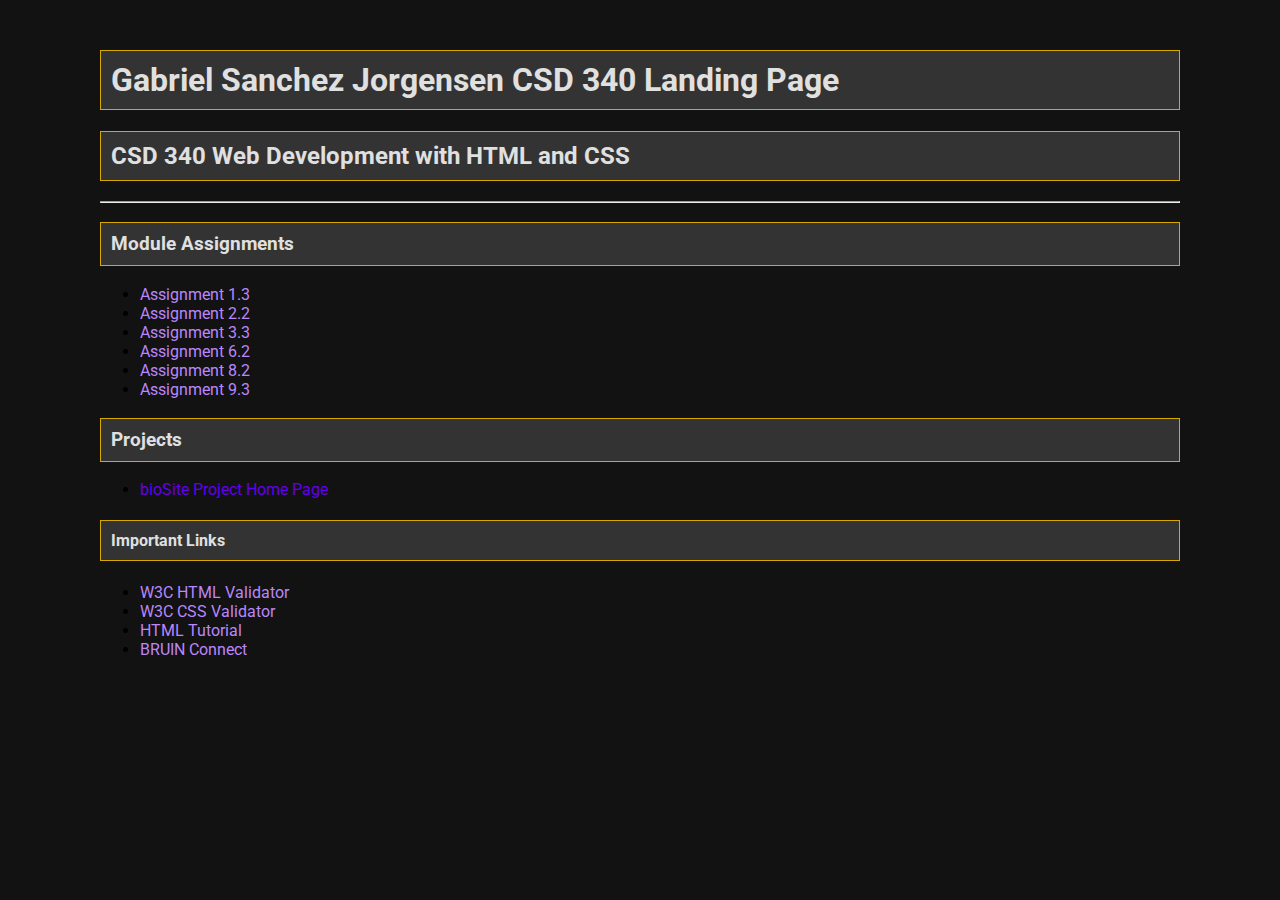
<file: index.html>
<!DOCTYPE html>
<html lang="en">

<head>
    <meta charset="UTF-8">
    <meta name="viewport" content="width=device-width, initial-scale=1.0">
    <title>Gabriel Sanchez Jorgensen CSD 340 Landing page</title>
    <link href="https://fonts.googleapis.com/css?family=Roboto:400,700&display=swap" rel="stylesheet">
    <link rel="stylesheet" href="site.css">
</head>

<body>
    <div id="container">
        <h1>Gabriel Sanchez Jorgensen CSD 340 Landing Page</h1>
        <h2>CSD 340 Web Development with HTML and CSS</h2>
        <hr>
        <h3>Module Assignments</h3>
        <ul>
            <li><a href="Module-1/SanchezJorgensenMod1_3.html">Assignment
                    1.3</a></li>
            <li><a href="Module-2/SanchezJorgensenMod2-2.html">Assignment
                    2.2</a></li>
            <li><a href="Module-3/SanchezJorgensenMod3_3">Assignment 3.3</a></li>
            <li><a href="Module-6/SanchezJorgensen_Mod6_2.html">Assignment 6.2</a></li>
            <li><a href="Module-8/SanchezJorgensenMod8_2.html">Assignment 8.2</a></li>
            <li><a href="Module-9/SanchezJorgensenMod9_3.html">Assignment 9.3</a></li>
        </ul>
        <h3>Projects</h3>
        <ul>
            <li><a href="">bioSite Project Home Page</a></li>
        </ul>
        <h4>Important Links</h4>
        <ul>
            <li><a href="https://validator.w3.org/">W3C HTML Validator</a></li>
            <li><a href="http://jigsaw.w3.org/css-validator/">W3C CSS Validator</a></li>
            <li><a href="https://www.w3schools.com/html/">HTML Tutorial</a></li>
            <li><a href="https://bruinconnect.bellevue.edu/">BRUIN Connect</a></li>

        </ul>
    </div>

</body>

</html>
</file>
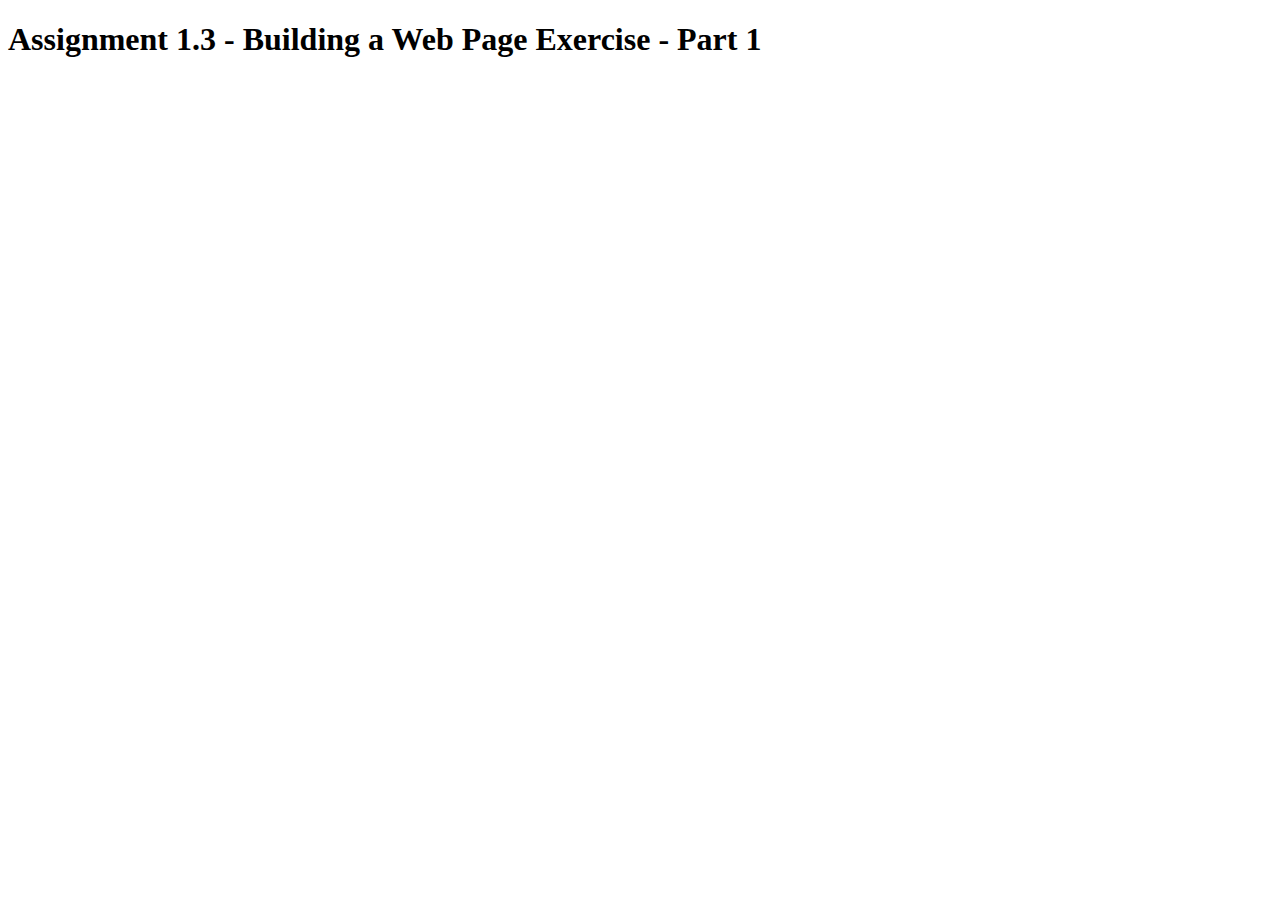
<file: Module-1/SanchezJorgensenMod1_3.html>
<!-- Prof. Sue Sampson : Assignment 1.3 -->
<!DOCTYPE html>
<html lang="en">

<head>
    <title>CSD 340 Web Development with HTML and CSS</title>
</head>

<body>
    <h1>Assignment 1.3 - Building a Web Page Exercise - Part 1</h1>
</body>

</html>
</file>
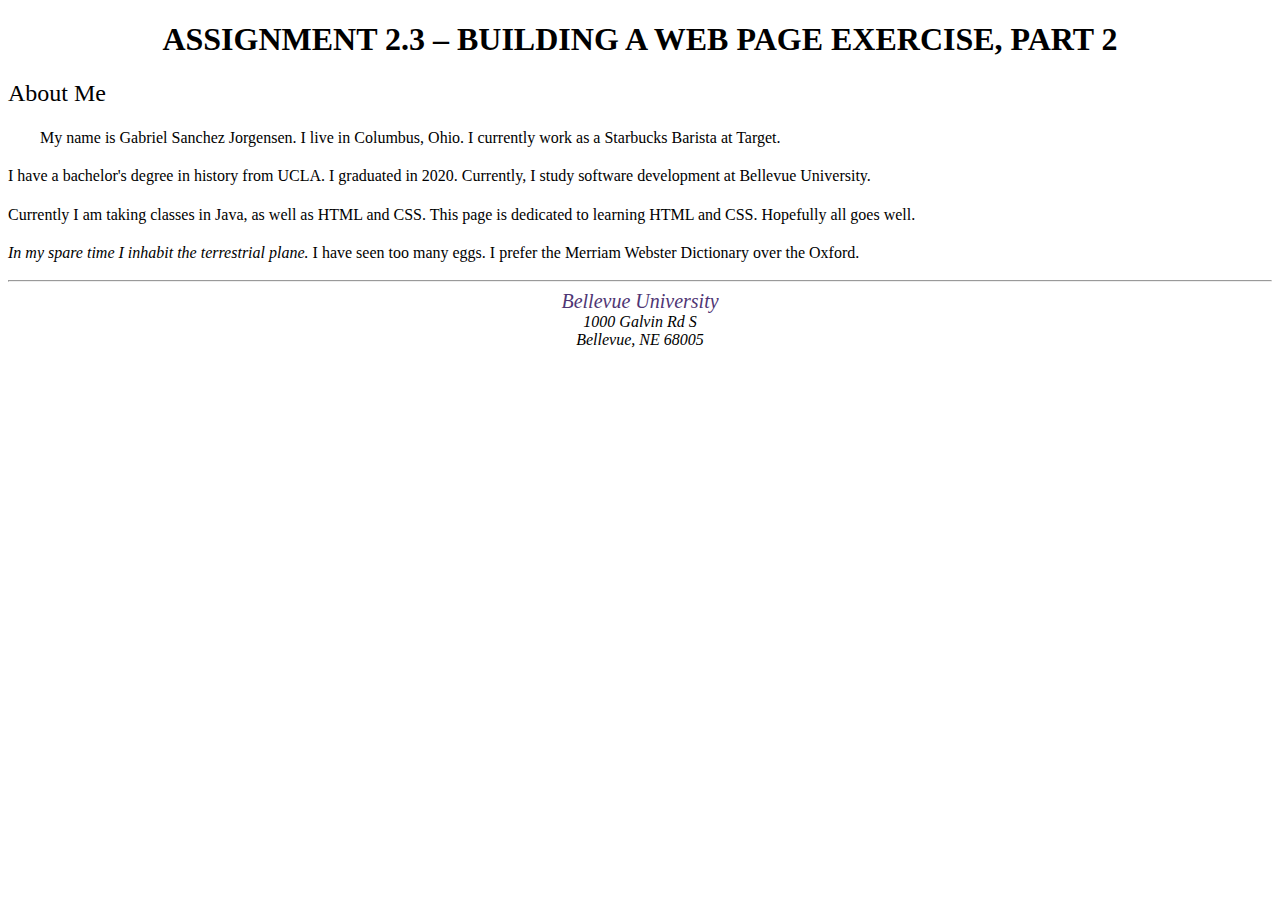
<file: Module-2/SanchezJorgensenMod2-2.html>
<!DOCTYPE html>
<!-- Gabriel Sanchez Jorgensen
3/24/2024
Assignment Module 2.2-->
<html lang="en">

<head>
    <meta charset="UTF-8">
    <meta name="viewport" content="width=device-width, initial-scale=1.0">
    <meta name="description" content="assignment module 1.1 for csd-340">
    <meta name="keywords" content="html, css">
    <meta name="author" content="Gabriel Sanchez Jorgensen">

    <link rel="stylesheet" type="text/css" href="SanchezJorgensenMod2-2.css">
    <title>CSD 340 Development with HTML and CSS</title>
</head>

<body>
    <div id=”container”>
        <h1>Assignment 2.3 – Building a Web Page Exercise, Part 2</h1>
        <h2>About Me</h2>
        <p class="intro">My name is Gabriel Sanchez Jorgensen. I live in Columbus, Ohio.
            I currently work as a Starbucks Barista at Target.
        </p>
        <p>I have a bachelor's degree in history from UCLA. I graduated in 2020.
            Currently, I study software development at Bellevue University.
        </p>
        <p>Currently I am taking classes in Java, as well as HTML and CSS. This page
            is dedicated to learning HTML and CSS. Hopefully all goes well.
        </p>
        <p><span class="sentence">In my spare time I inhabit the terrestrial plane.</span> I have seen
            too many eggs. I prefer the Merriam Webster Dictionary over the Oxford. </p>
        <hr>
        <address>
            <a
                href=https://degrees.bellevue.edu/?utm_source=google&utm_medium=cpc&utm_campaign=20388528939&utm_content=153304566916&utm_term=bellevue%20university&gad_source=1&gclid=CjwKCAjwnv-vBhBdEiwABCYQA0qV3SmU9mHXXXNyzo6R1XR6wJD-kIjAAfh7OfqqA_2GxtLK_PBb7RoCu1MQAvD_BwE>Bellevue
                University</a> <br>
            1000 Galvin Rd S<br>
            Bellevue, NE 68005
        </address>
    </div>
</body>

</html>
</file>
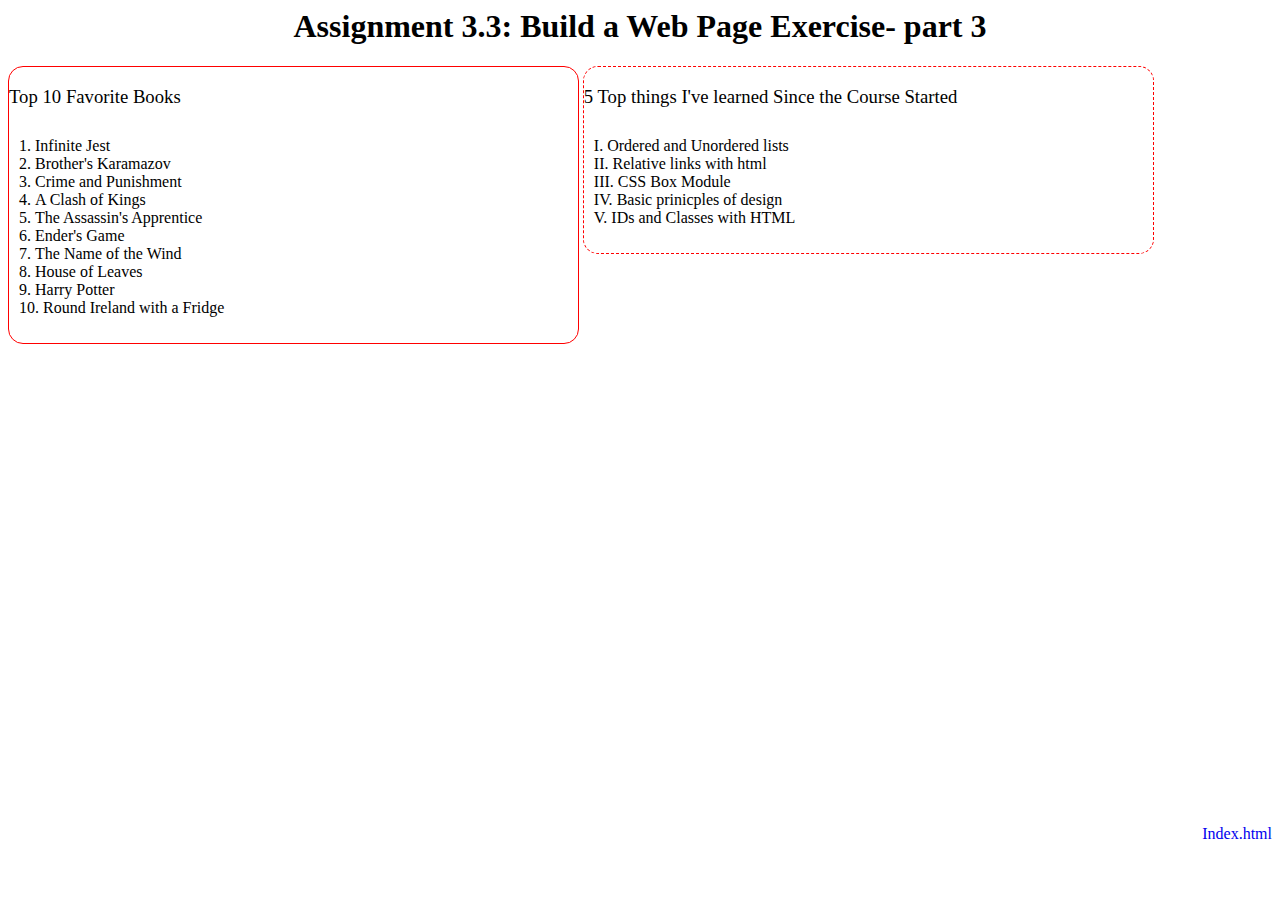
<file: Module-3/SanchezJorgensenMod3_3.html>
<html>
<!DOCTYPE html>
<html lang="en">
<!--
The h1 title must be centered on the page 
The side-by-side divs must have a width of 45% 
Set the width of the last div to 100%
Give the last div a margin-top of 60%
Set the weight of the h3 tags to 500
Set the weight of the lists to 300
Apply a 1px solid red border with a 15px border-radius to the ordered list and its' title.

Give the ordered list a padding of 10px (the numbers will need to be inside the border; 
research list-style and list-style-position)

Apply 1 px dashed red border with a 15px border-radius to the unordered list and its' title. 

Give the unordered list a padding of 10px and change the bullet points to upper-roman 
(research list-style and list-style-position)

Add :hover to the links and show the underlines when a cursor hovers over the links
Give the bottom div a css value of float right and a margin-bottom of 20px
-->

<head>
    <meta charset="UTF-8">
    <meta name="viewport" content="width=device-width, initial-scale=1.0">
    <link rel="stylesheet" type=text/css href="SanchezJorgensen_Mod3_3.css">
    <title>CSD 340 Web Development with HTML and CSS</title>
</head>

<body>

    <div id="container">
        <h1> Assignment 3.3: Build a Web Page Exercise- part 3</h1>
        <div class="side_by_side" id="ordered_list">
            <h3>Top 10 Favorite Books</h3>
            <ol>
                <li>Infinite Jest</li>
                <li>Brother's Karamazov</li>
                <li>Crime and Punishment</li>
                <li>A Clash of Kings</li>
                <li>The Assassin's Apprentice</li>
                <li>Ender's Game</li>
                <li>The Name of the Wind</li>
                <li>House of Leaves</li>
                <li>Harry Potter</li>
                <li>Round Ireland with a Fridge</li>
            </ol>
        </div>
        <div class="side_by_side" id="unordered_list">
            <h3>5 Top things I've learned Since the Course Started</h3>
            <ul>
                <li>Ordered and Unordered lists</li>
                <li>Relative links with html</li>
                <li>CSS Box Module</li>
                <li>Basic prinicples of design</li>
                <li>IDs and Classes with HTML</li>
            </ul>
        </div>
        <div id="last"> <a href="../index.html">Index.html</a></div>
    </div>
</body>

</html>
</file>
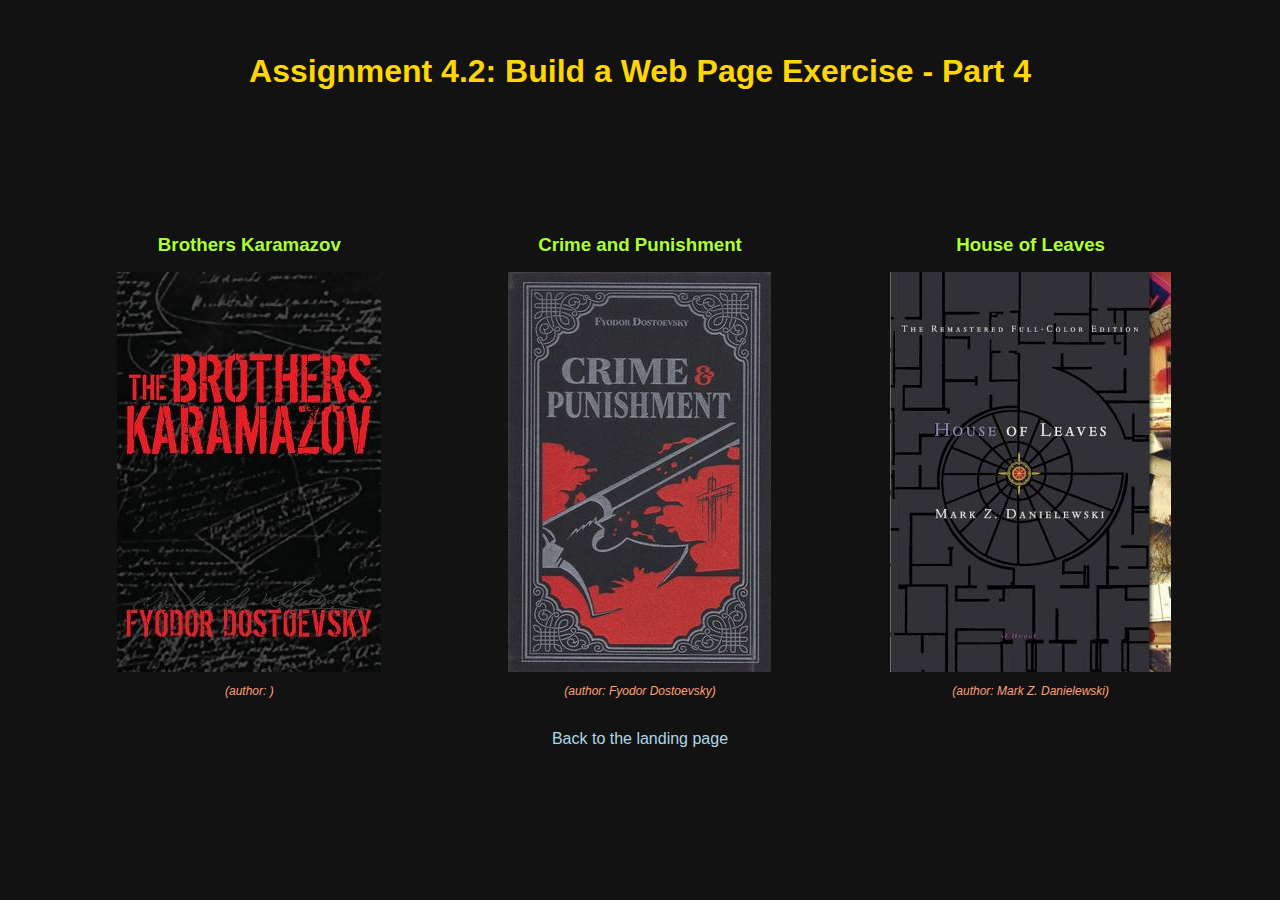
<file: Module-4/SanchezJorgensenMod4_2.html>
<!--
    Gabriel Sanchez Jorgensen
    4/6/2024
    Assignment Module 4.2
-->
<!DOCTYPE html>
<html lang="en">

<head>
    <meta charset="UTF-8">
    <meta name="viewport" content="width=device-width, initial-scale=1.0">
    <title>CSD 340 Web Development with HTML and CSS</title>
    <link rel="stylesheet" href="SanchezJorgensenMod4_2.css">
</head>

<body>
    <div id="container">
        <h1>Assignment 4.2: Build a Web Page Exercise - Part 4</h1>
        <div id="image-gallery">
            <div>
                <h3>Brothers Karamazov</h3>
                <figure>
                    <img src="BrothersKaramazov.jpg" alt="Brothers Karamazov">
                    <figcaption>(author: <Fyodor Dostoevsky>)</figcaption>
                </figure>
            </div>
            <div>
                <h3>Crime and Punishment</h3>
                <figure>
                    <img src="CrimAndPunishment.jpg" alt="Crime and Punishment">
                    <figcaption>(author: Fyodor Dostoevsky)</figcaption>
                </figure>
            </div>
            <div>
                <h3>House of Leaves</h3>
                <figure>
                    <img src="HouseOfLeaves.jpg" alt="Book Cover 3">
                    <figcaption>(author: Mark Z. Danielewski)</figcaption>
                </figure>
            </div>
        </div>
        <a href="../index.html">Back to the landing page</a>
    </div>
</body>

</html>
</file>
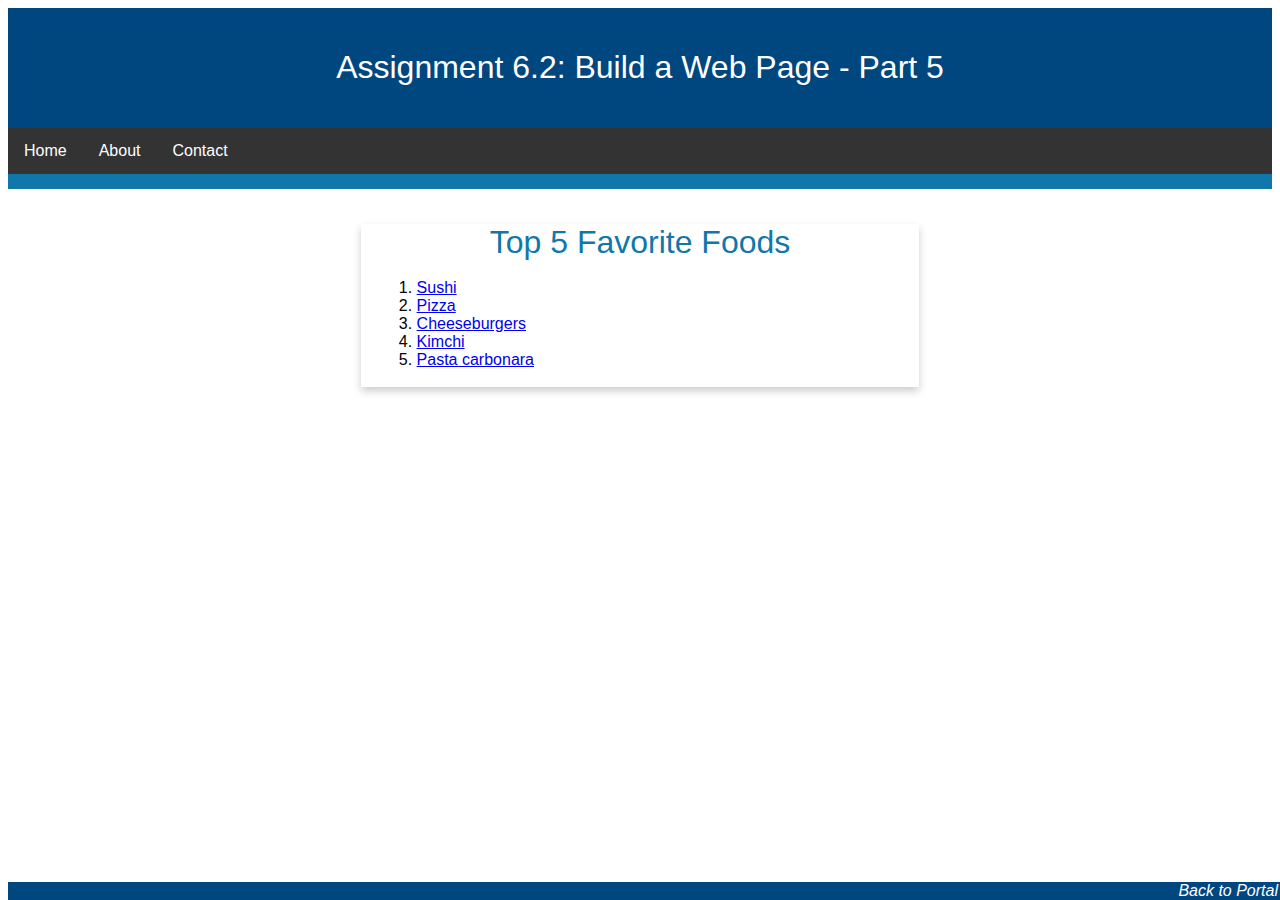
<file: Module-6/SanchezJorgensen_Mod6_2.html>
<!--
    Gabriel Sanchez Jorgensen
    Assignment Module 6.2
    4/14/2024
    https://gabrielsj96.github.io/csd-340/
-->
<!DOCTYPE html>
<html lang="en">

<head>
    <meta charset="UTF-8">
    <meta name="viewport" content="width=device-width, initial-scale=1.0">
    <title>CSD 340 Web Development with HTML and CSS</title>
    <link rel="stylesheet" href="SanchezJorgensen_Mod6_2.css">
</head>

<body>
    <header>
        <h1>Assignment 6.2: Build a Web Page - Part 5</h1>
    </header>
    <div id="navbar">
        <a href="#">Home</a>
        <a href="#">About</a>
        <a href="#">Contact</a>
    </div>
    <div id="container">
        <div class="card">
            <div class="card-title">Top 5 Favorite Foods</div>
            <div class="card-content">
                <ol>
                    <li><a href="https://gimmesomeoven.com/how-to-make-sushi-at-home/" target="_blank">Sushi</a></li>
                    <li><a href="https://www.indianhealthyrecipes.com/pizza-recipe-make-pizza/"
                            target="_blank">Pizza</a></li>
                    <li><a href="https://www.recipetineats.com/cheeseburger-recipe/" target="_blank">Cheeseburgers</a>
                    </li>
                    <li><a href="https://www.maangchi.com/recipe/tongbaechu-kimchi" target="_blank">Kimchi</a></li>
                    <li><a href="https://www.cookingclassy.com/pasta-carbonara/" target="_blank">Pasta carbonara</a>
                    </li>
                </ol>
            </div>
        </div>
    </div>
    <footer>
        <a href="../index.html">Back to Portal</a>
    </footer>

</body>

</html>
</file>
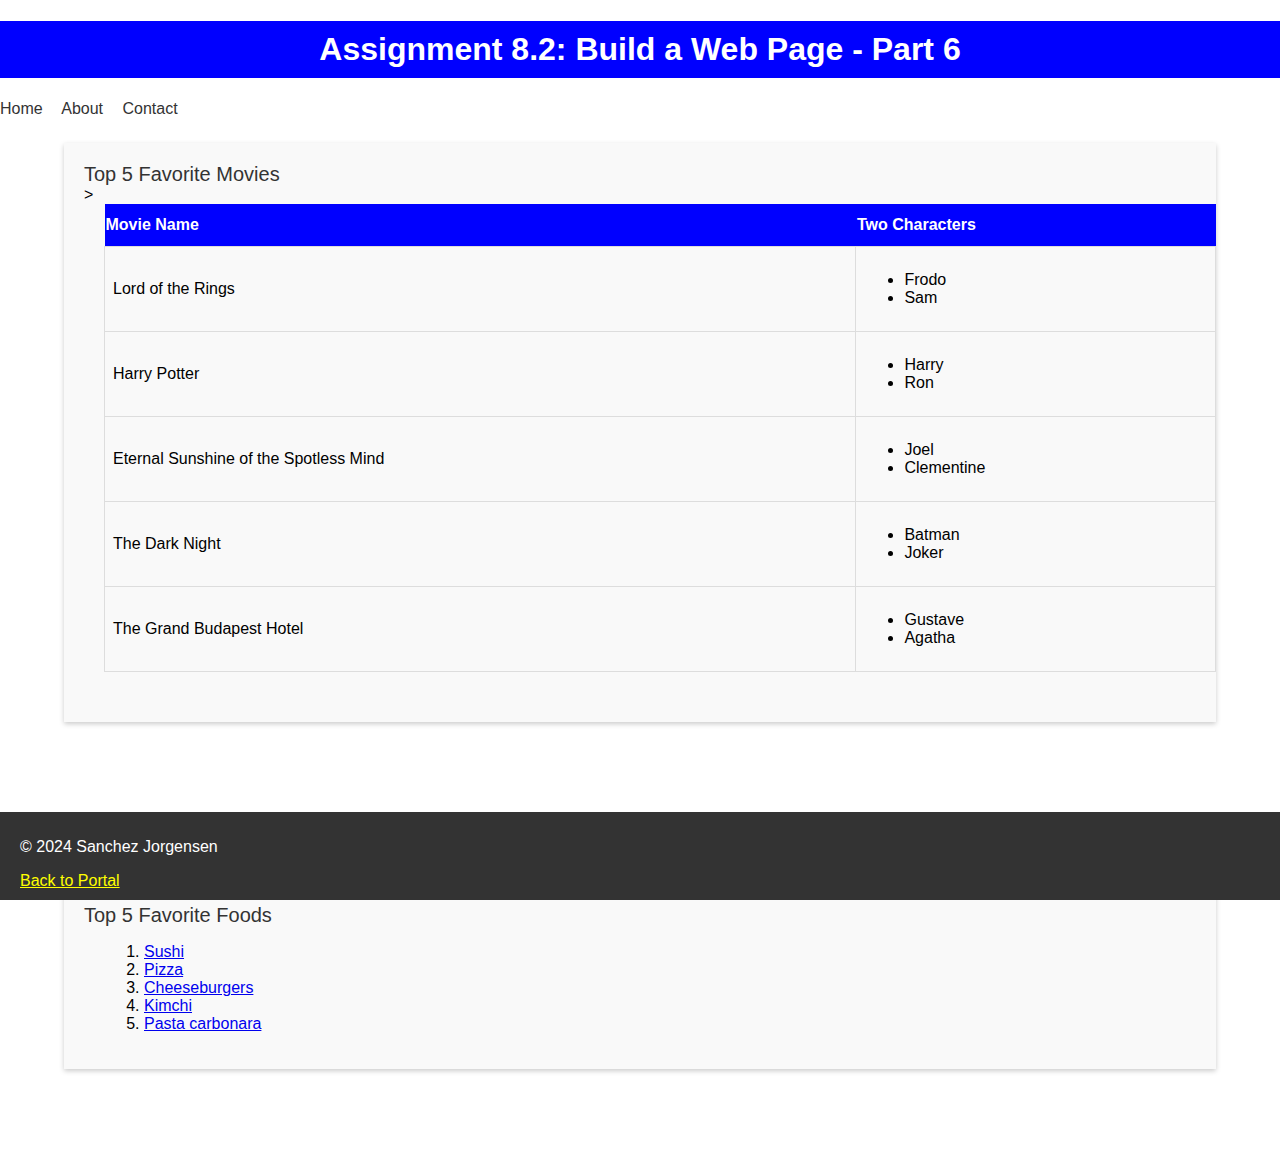
<file: Module-8/SanchezJorgensenMod8_2.html>
<!--
    Gabriel Sanchez Jorgensen
    Assignment Module 8.2
    4/18/2024
    https://gabrielsj96.github.io/csd-340/
-->
<!DOCTYPE html>
<html lang="en">

<head>
    <meta charset="UTF-8">
    <meta name="viewport" content="width=device-width, initial-scale=1.0">
    <title>CSD 340 Web Development with HTML and CSS</title>
    <link rel="stylesheet" href="SanchezJorgensenMod8_2.css">
</head>

<body>
    <header>
        <h1>Assignment 8.2: Build a Web Page - Part 6</h1>
    </header>
    <div id="navbar">
        <a href="#">Home</a>
        <a href="#">About</a>
        <a href="#">Contact</a>
    </div>
    <div id="container">
        <div class="card">
            <div class="card-title">Top 5 Favorite Movies</div>
            <div class="card-content">
                <table id="movies">
                    <tr>
                        <th>Movie Name</th>
                        <th>Two Characters</th>
                    </tr>
                    <tr>
                        <td>Lord of the Rings</td>
                        <td>
                            <ul>
                                <li>Frodo</li>
                                <li>Sam</li>
                            </ul>
                        </td>
                    </tr>
                    <tr>
                        <td>Harry Potter</td>
                        <td>
                            <ul>
                                <li>Harry</li>
                                <li>Ron</li>
                            </ul>
                        </td>
                    </tr>
                    <tr>
                        <td>Eternal Sunshine of the Spotless Mind</td>
                        <td>
                            <ul>
                                <li>Joel</li>
                                <li>Clementine</li>
                            </ul>
                        </td>
                    </tr>
                    <tr>
                        <td>The Dark Night</td>
                        <td>
                            <ul>
                                <li>Batman</li>
                                <li>Joker</li>
                            </ul>
                        </td>
                    </tr>
                    <tr>
                        <td>The Grand Budapest Hotel</td>
                        <td>
                            <ul>
                                <li>Gustave</li>
                                <li>Agatha</li>
                            </ul>
                        </td>
                    </tr>>
                </table>
            </div>
        </div>
        <br><br>

        <div class="card">
            <div class="card-title">Top 5 Favorite Foods</div>
            <div class="card-content">
                <ol>
                    <li><a href="https://gimmesomeoven.com/how-to-make-sushi-at-home/" target="_blank">Sushi</a></li>
                    <li><a href="https://www.indianhealthyrecipes.com/pizza-recipe-make-pizza/"
                            target="_blank">Pizza</a></li>
                    <li><a href="https://www.recipetineats.com/cheeseburger-recipe/" target="_blank">Cheeseburgers</a>
                    </li>
                    <li><a href="https://www.maangchi.com/recipe/tongbaechu-kimchi" target="_blank">Kimchi</a></li>
                    <li><a href="https://www.cookingclassy.com/pasta-carbonara/" target="_blank">Pasta carbonara</a>
                    </li>
                </ol>
            </div>
        </div>
    </div>
    <footer>
        <p>&copy; 2024 Sanchez Jorgensen</p>
        <a id=footerlink href="../index.html">Back to Portal</a>
    </footer>
</body>

</html>
</file>
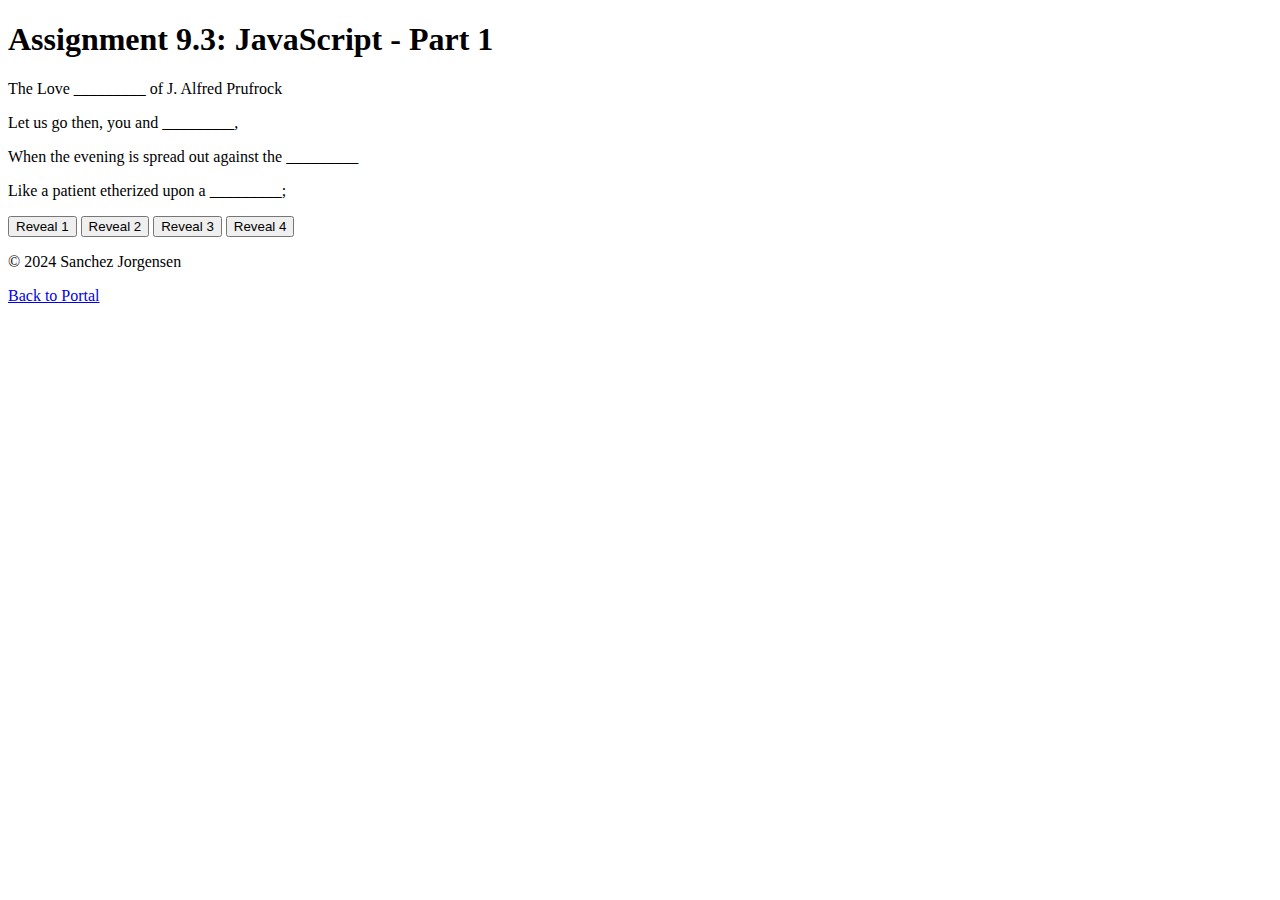
<file: Module-9/SanchezJorgensenMod9_3.html>
<!DOCTYPE html>
<html lang='en'>
<!--
      Gabriel Sanchez Jorgensen
      Assignment 9.3
-->

<head>
    <title>CSD 340 Web Development with HTML and CSS</title>
    <script>
        var firstWord = "Song";
        var secondWord = "I";
        var thirdWord = "sky";
        var fourthWord = "table";
    </script>
</head>

<body>
    <h1>Assignment 9.3: JavaScript - Part 1</h1>
    <p>The Love <span id="Song">_________</span> of J. Alfred Prufrock</p>
    <p>Let us go then, you and <span id="I">_________</span>,</p>
    <p>When the evening is spread out against the <span id="sky">_________</span></p>
    <p>Like a patient etherized upon a <span id="table">_________</span>;</p>

    <p>
        <button type="button" onclick="document.getElementById('Song').innerHTML = firstWord;">Reveal 1</button>
        <button type="button" onclick="document.getElementById('I').innerHTML = secondWord;">Reveal 2</button>
        <button type="button" onclick="document.getElementById('sky').innerHTML = thirdWord;">Reveal 3</button>
        <button type="button" onclick="document.getElementById('table').innerHTML = fourthWord;">Reveal 4</button>
    </p>
    <footer>
        <p>&copy; 2024 Sanchez Jorgensen</p>
        <a id=footerlink href="../index.html">Back to Portal</a>
    </footer>
</body>

</html>
</file>
<file: site.css>
@import url('https://fonts.googleapis.com/css?family=Roboto:400,700&display=swap');

body {
    font-family: 'Roboto', sans-serif;
    margin: 0;
    padding: 0;
    background-color: #121212;
}

#container {
    margin-top: 50px;
    margin-left: 100px;
    margin-right: 100px;
}

h1,
h2,
h3,
h4 {
    background-color: #333333;
    color: #E0E0E0;
    border: 1px solid #D6A800;
    padding: 10px;
}

a {
    color: #BB86FC;
    text-decoration: none;
}

a:hover {
    color: #3700B3;
}

a:visited {
    color: #6200EE;
}
</file>
<file: Module-2/SanchezJorgensenMod2-2.css>
html {
    font-size: 16px;
}

body {
    font-size: 16px;
}

p {
    font-weight: 400;
    line-height: 1.4em;
}

h1 {
    font-weight: 700;
    text-transform: uppercase;
    text-align: center;
}

h2 {
    font-weight: 500;
}

a {
    font-size: 1.25em;
    color: #4F3674;
    text-decoration: none;
}

a:hover {
    color: #D6A800;
    text-decoration: underline;
}

a:visited {
    color: black
}

.sentence {
    font-style: italic;
}

.intro {
    text-indent: 2em;
}

address {
    text-align: center;
}
</file>
<file: Module-3/SanchezJorgensen_Mod3_3.css>
h1 {
    text-align: center;
}

.side_by_side {
    width: 45%;
    display: inline-block;
    vertical-align: top;
}

#last {
    margin-top: 60%;
    float: right;
    margin-bottom: 20px;
}

h3 {
    font-weight: 500;
}

ol,
ul {
    font-weight: 300;
}

#ordered_list {
    border: 1px solid red;
    border-radius: 15px;
}

ol {
    padding: 10px;
    list-style-position: inside;
}

ul {
    padding: 10px;
    list-style: upper-roman inside;
}

#unordered_list {
    border: 1px dashed red;
    border-radius: 15px;
}


a {
    text-decoration: none;
}

a:hover {
    text-decoration: underline;
}
</file>
<file: Module-4/SanchezJorgensenMod4_2.css>
body,
html {
    margin: 0;
    padding: 0;
    box-sizing: border-box;
    background-color: #121212;
    color: #E0E0E0;
    font-family: Arial, sans-serif;
}

#container {
    text-align: center;
    padding: 2rem 0;
}

#image-gallery {
    display: grid;
    grid-template-columns: repeat(3, 1fr);
    gap: 20px;
    margin-top: 10%;
    justify-content: center;
    padding: 0 5%;
}

h1 {
    color: #FFD700;
    margin-bottom: 2rem;
}

h3 {
    color: #ADFF2F;
    margin: 1rem 0;
}

figure {
    margin: 0 auto;
    text-align: center;
}

figcaption {
    font-style: italic;
    font-size: 0.75em;
    color: #FFA07A;
    margin-top: 0.5rem;
}

a {
    color: #ADD8E6;
    text-decoration: none;
    display: inline-block;
    margin-top: 2rem;
}

a:hover {
    text-decoration: underline;
}
</file>
<file: Module-6/SanchezJorgensen_Mod6_2.css>
body {
    font-family: Arial, sans-serif;
}

header {
    background-color: #00467F;
    color: white;
    padding: 20px;
    text-align: center;
}

h1 {
    font-weight: 400;
}

#navbar {
    overflow: hidden;
    background-color: #333;
    border-bottom: 15px solid #1177AA;
}

#navbar a {
    float: left;
    display: block;
    color: white;
    text-align: center;
    padding: 14px 16px;
    text-decoration: none;
}

#navbar a:hover {
    background-color: #555;
    color: yellow;
}

#container {
    margin: 2% 5%;
    padding: 10px;
}

.card {
    box-shadow: 0 4px 8px 0 rgba(0, 0, 0, 0.2);
    transition: 0.3s;
    width: 50%;
    margin: auto;
    /* Centers the card */
}

.card:hover {
    box-shadow: 0 8px 16px 0 rgba(0, 0, 0, 0.2);
}

.card-title {
    text-align: center;
    font-size: 2em;
    color: #1177AA;
    font-weight: 400;
}

.card-content {
    padding: 2px 16px;
}

footer {
    background-color: #00467F;
    position: absolute;
    bottom: 0;
    width: 100%;
}

footer {
    background-color: #00467F;
    position: absolute;
    bottom: 0;
    width: 100%;
    text-align: right;
    /* Aligns the link to the right */
}

footer a {
    color: white;
    padding-right: 10px;
    font-style: italic;
    font-weight: 400;
    text-decoration: none;
}

footer a:hover {
    text-decoration: underline;
}
</file>
<file: Module-8/SanchezJorgensenMod8_2.css>
body,
html {
    font-family: Arial, sans-serif;
    margin: 0;
    padding: 0;
}

#navbar a {
    margin-right: 15px;
    text-decoration: none;
    color: #333;
}

header h1 {
    background-color: blue;
    color: white;
    padding: 10px 20px;
    text-align: center;
}

.card {
    background-color: #f9f9f9;
    box-shadow: 0 2px 5px #ccc;
    margin: 2% 5% 100px 5%;
    padding: 20px;
}

.card-title {
    font-size: 20px;
    color: #333;
}

.card-content ol,
.card-content table {
    margin-left: 20px;
}

footer {
    position: fixed;
    bottom: 0;
    width: 100%;
    background-color: #333;
    color: white;
    text-align: left;
    padding: 10px 20px;
}

#movies {
    border-collapse: collapse;
    width: 100%;
    margin-bottom: 30px;
}

#movies th {
    padding-top: 12px;
    padding-bottom: 12px;
    text-align: left;
    background-color: blue;
    color: white;
}

#movies td {
    border: 1px solid #ddd;
    padding: 8px;
}

#footerlink {
    color: yellow;
}
</file>
